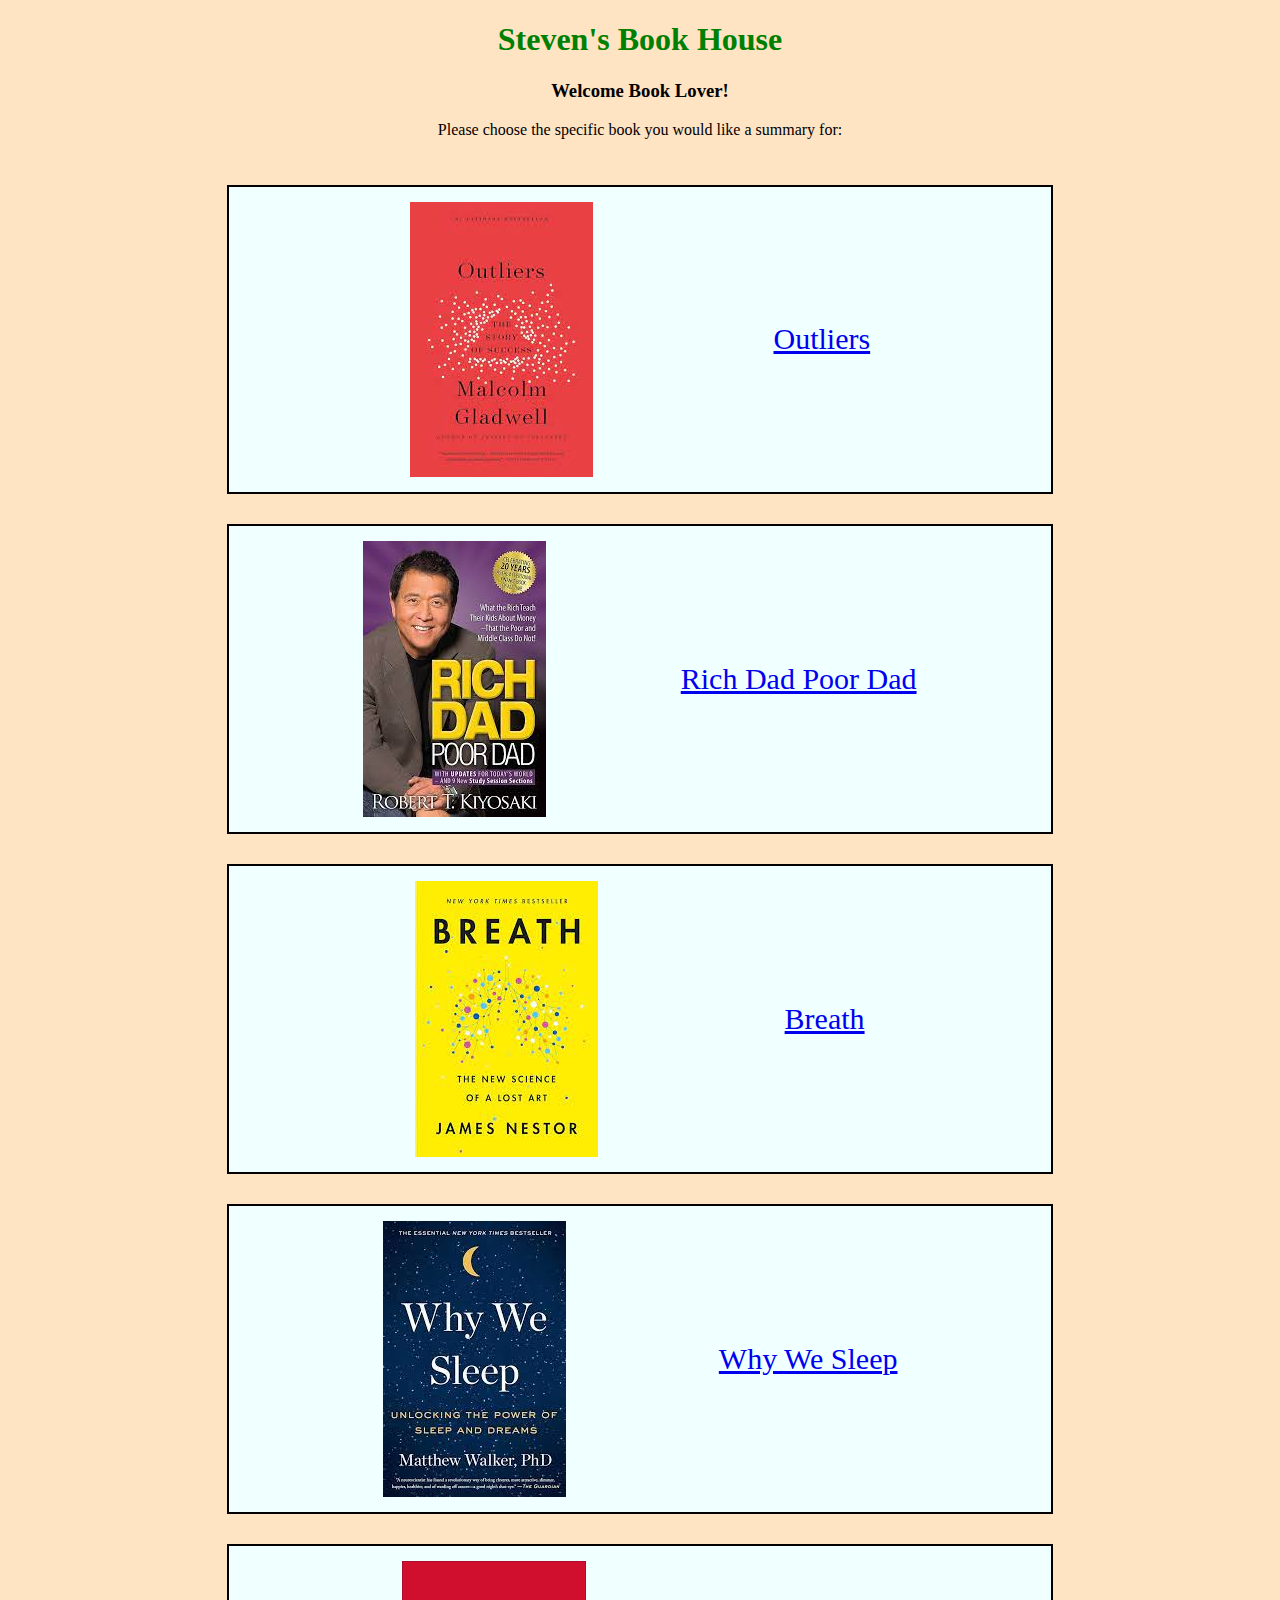
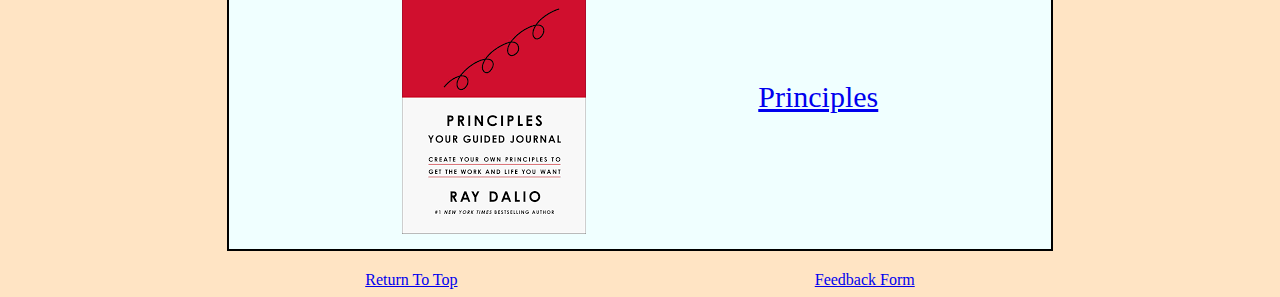
<file: index.html>
<!DOCTYPE html>
<html lang="en">
  <head>
    <meta charset="UTF-8" />
    <meta name="viewport" content="width=device-width, initial-scale=1.0" />
    <title>Document</title>
    <link rel="stylesheet" href="index.css" />
  </head>
  <body>
    <div class="titles" id="top-of-page">
      <h1>Steven's Book House</h1>
      <h3>Welcome Book Lover!</h3>
      <p>Please choose the specific book you would like a summary for:</p>
    </div>

    <div class="container">
      <div class="box">
        <img src="images/book1.jpeg" alt="Outliers" />
        <a href="book1.html">Outliers</a>
      </div>
      <div class="box">
        <img src="images/book2.jpeg" alt="Rich Dad Poor Dad" />
        <a href="book2.html">Rich Dad Poor Dad</a>
      </div>
      <div class="box">
        <img src="images/book3.jpeg" alt="Breath" />
        <a href="book3.html">Breath</a>
      </div>
      <div class="box">
        <img src="images/book4.jpeg" alt="Why We Sleep" />
        <a href="book4.html">Why We Sleep</a>
      </div>
      <div class="box">
        <img src="images/book5.png" alt="Principles" />
        <a href="book5.html">Principles</a>
      </div>
    </div>
    <footer>
        <a href="#top-of-page">Return To Top</a>
        <a href="https://www.google.com/forms/about/">Feedback Form</a>
    </footer>
  </body>
</html>
</file>
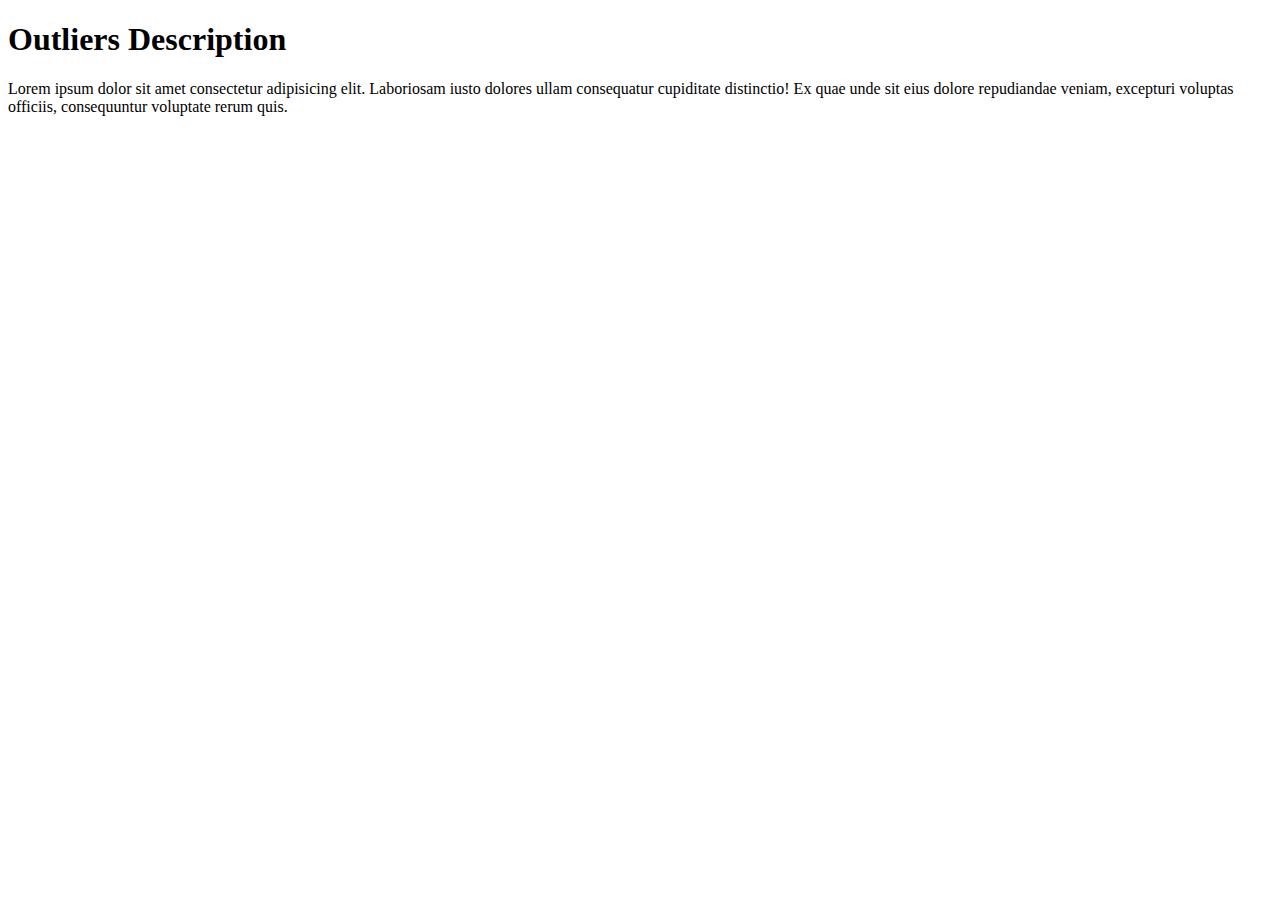
<file: book1.html>
<!DOCTYPE html>
<html lang="en">
<head>
    <meta charset="UTF-8">
    <meta name="viewport" content="width=device-width, initial-scale=1.0">
    <title>Document</title>
</head>
<body>
    <h1>Outliers Description</h1>
    <p>Lorem ipsum dolor sit amet consectetur adipisicing elit. Laboriosam iusto dolores ullam consequatur cupiditate distinctio! Ex quae unde sit eius dolore repudiandae veniam, excepturi voluptas officiis, consequuntur voluptate rerum quis.</p>
</body>
</html>
</file>
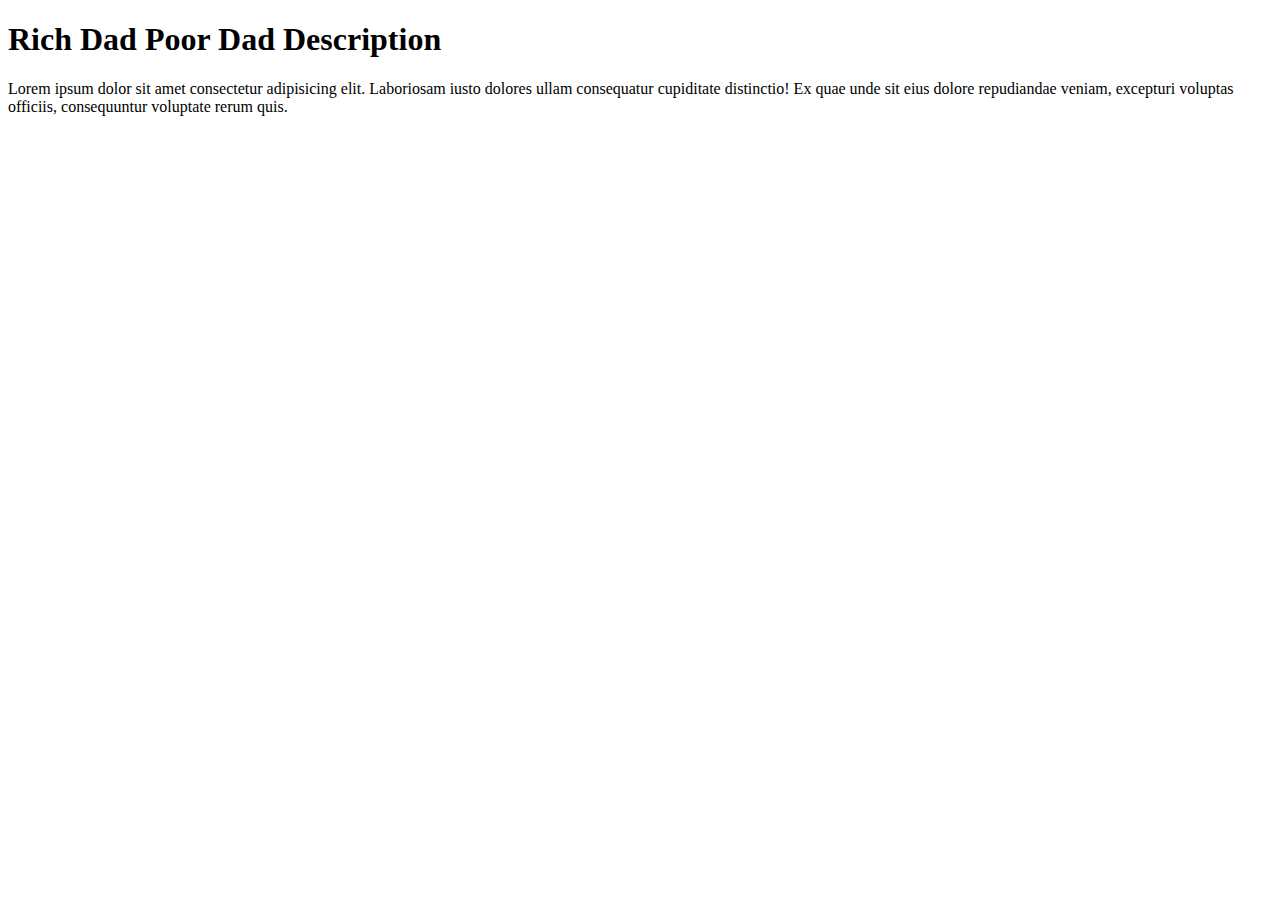
<file: book2.html>
<!DOCTYPE html>
<html lang="en">
<head>
    <meta charset="UTF-8">
    <meta name="viewport" content="width=device-width, initial-scale=1.0">
    <title>Document</title>
</head>
<body>
    <h1>Rich Dad Poor Dad Description</h1>
    <p>Lorem ipsum dolor sit amet consectetur adipisicing elit. Laboriosam iusto dolores ullam consequatur cupiditate distinctio! Ex quae unde sit eius dolore repudiandae veniam, excepturi voluptas officiis, consequuntur voluptate rerum quis.</p>
</body>
</html>
</file>
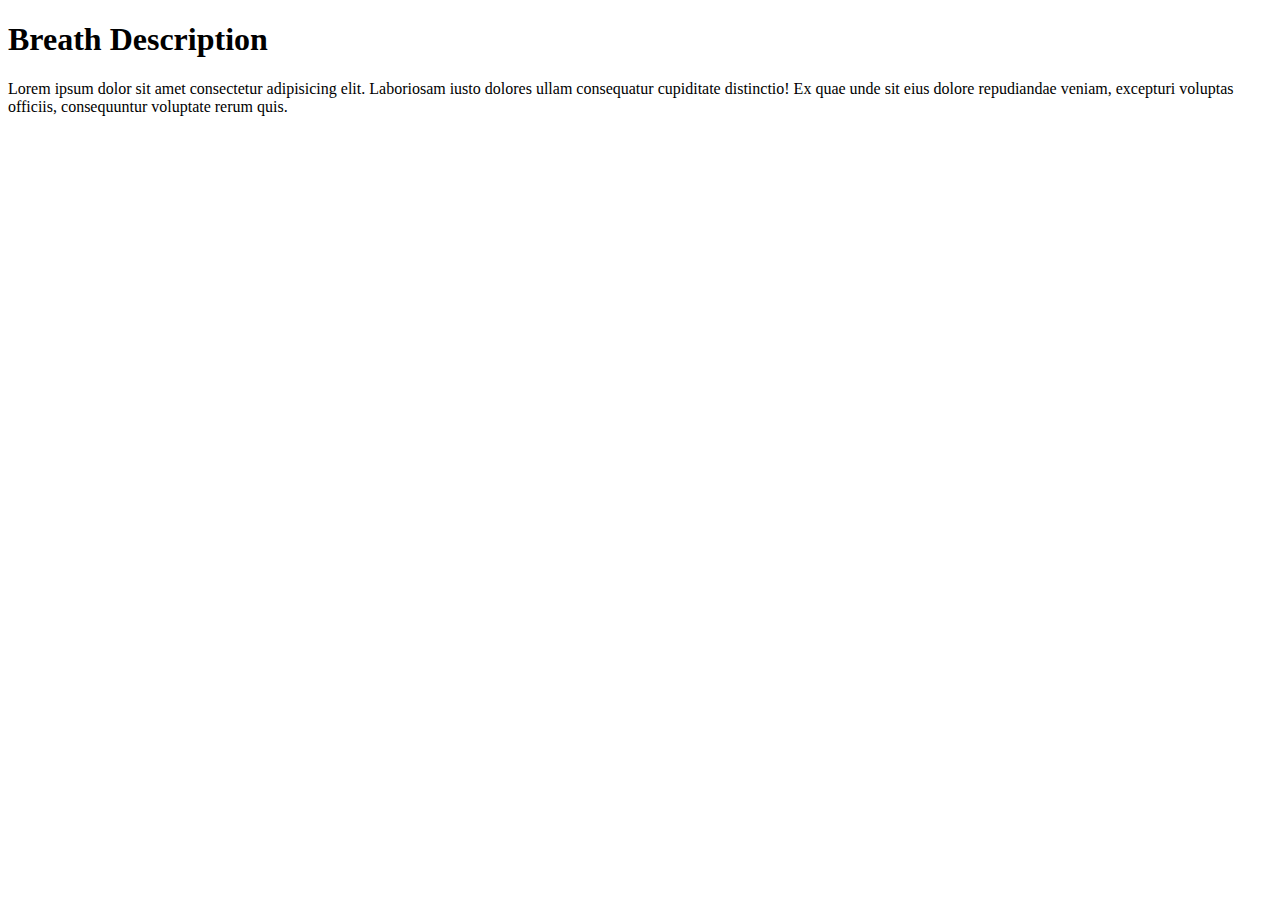
<file: book3.html>
<!DOCTYPE html>
<html lang="en">
<head>
    <meta charset="UTF-8">
    <meta name="viewport" content="width=device-width, initial-scale=1.0">
    <title>Document</title>
</head>
<body>
    <h1>Breath Description</h1>
    <p>Lorem ipsum dolor sit amet consectetur adipisicing elit. Laboriosam iusto dolores ullam consequatur cupiditate distinctio! Ex quae unde sit eius dolore repudiandae veniam, excepturi voluptas officiis, consequuntur voluptate rerum quis.</p>
</body>
</html>
</file>
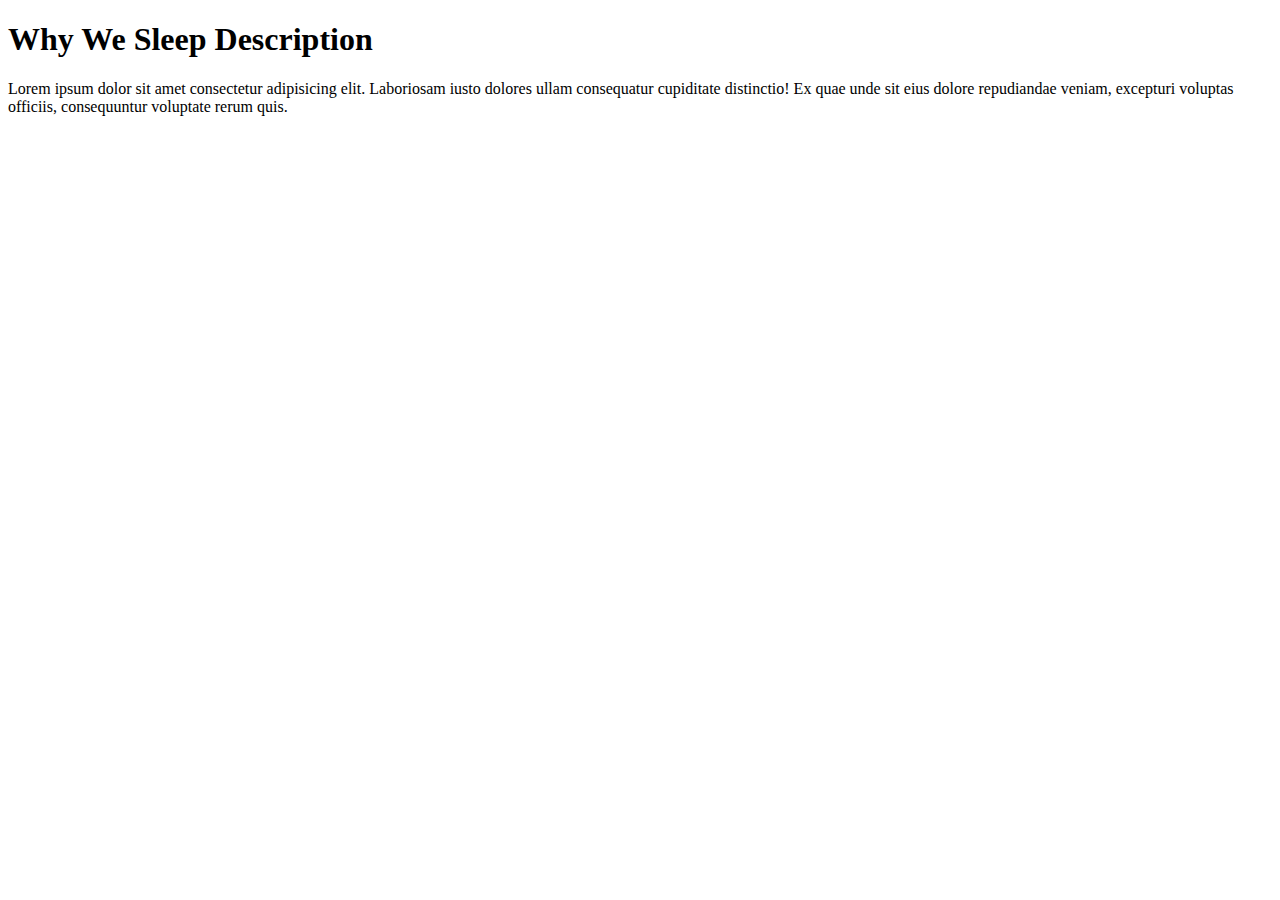
<file: book4.html>
<!DOCTYPE html>
<html lang="en">
<head>
    <meta charset="UTF-8">
    <meta name="viewport" content="width=device-width, initial-scale=1.0">
    <title>Document</title>
</head>
<body>
    <h1>Why We Sleep Description</h1>
    <p>Lorem ipsum dolor sit amet consectetur adipisicing elit. Laboriosam iusto dolores ullam consequatur cupiditate distinctio! Ex quae unde sit eius dolore repudiandae veniam, excepturi voluptas officiis, consequuntur voluptate rerum quis.</p>
</body>
</html>
</file>
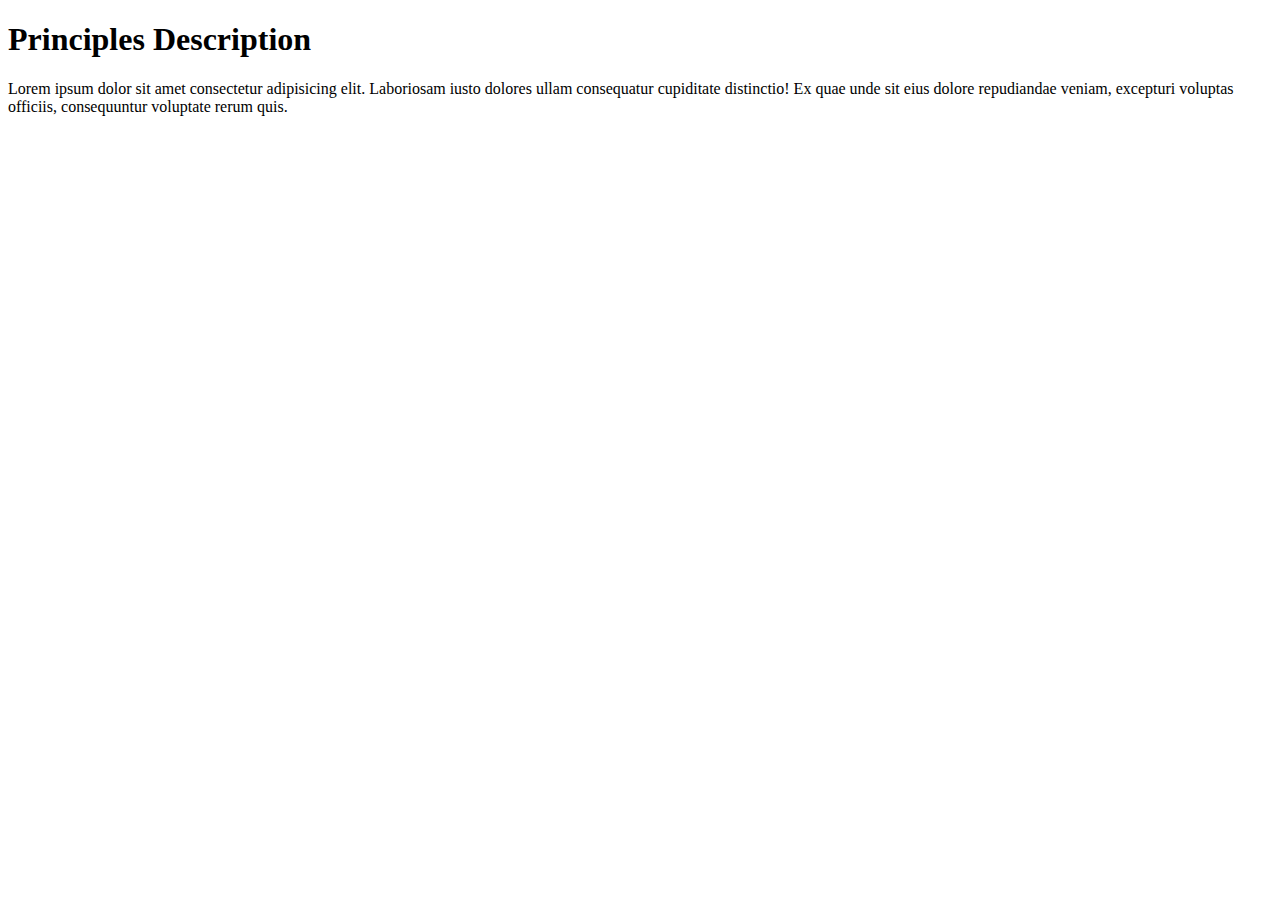
<file: book5.html>
<!DOCTYPE html>
<html lang="en">
<head>
    <meta charset="UTF-8">
    <meta name="viewport" content="width=device-width, initial-scale=1.0">
    <title>Book 5</title>
</head>
<body>
    <h1>Principles Description</h1>
    <p>Lorem ipsum dolor sit amet consectetur adipisicing elit. Laboriosam iusto dolores ullam consequatur cupiditate distinctio! Ex quae unde sit eius dolore repudiandae veniam, excepturi voluptas officiis, consequuntur voluptate rerum quis.</p>
</body>
</html>
</file>
<file: index.css>
.titles {
  text-align: center;
}

.container {
  margin: auto;
  text-align: center;
  display: flex;
  justify-content: center;
  flex-wrap: wrap;
}
.container .box {
  background-color: azure;
  border: 2px solid;
  display: flex;
  align-items: center;
  justify-content: space-evenly;
  font-size: 30px;
  padding-top: 15px;
  padding-bottom: 15px;
  width: 65%;
  margin-top: 30px;
}

body {
  background-color: bisque;
}

h1 {
  color: green;
}

footer {
  display: flex;
  justify-content: space-evenly;
  padding-top: 20px;
}/*# sourceMappingURL=index.css.map */
</file>
